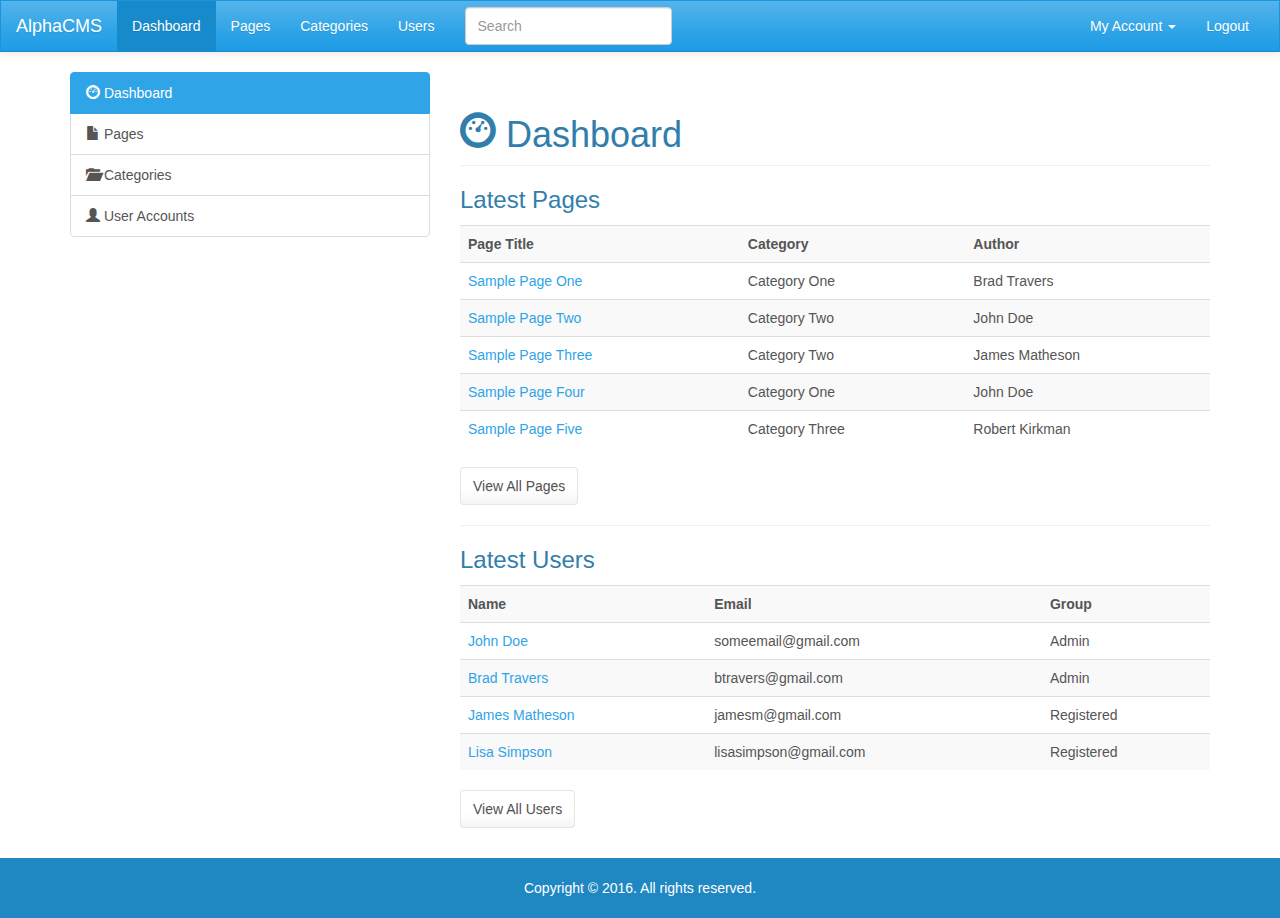
<file: index.html>
<!DOCTYPE html>
<html lang="en">
  <head>
    <meta charset="utf-8">
    <meta http-equiv="X-UA-Compatible" content="IE=edge">
    <meta name="viewport" content="width=device-width, initial-scale=1">

    <title>AlphaCMS</title>

    <!-- Bootstrap core CSS -->
    <link href="css/bootstrap.css" rel="stylesheet">

    <!-- Custom styles for this template -->
    <link href="css/style.css" rel="stylesheet">
  </head>

  <body>

    <nav class="navbar navbar-default">
      <div class="container-fluid">
        <div class="navbar-header">
          <button type="button" class="navbar-toggle collapsed" data-toggle="collapse" data-target="#bs-example-navbar-collapse-1">
            <span class="sr-only">Toggle navigation</span>
            <span class="icon-bar"></span>
            <span class="icon-bar"></span>
            <span class="icon-bar"></span>
          </button>
          <a class="navbar-brand" href="#">AlphaCMS</a>
        </div>

        <div class="collapse navbar-collapse" id="bs-example-navbar-collapse-1">
          <ul class="nav navbar-nav">
            <li class="active"><a href="index.html">Dashboard</a></li>
            <li><a href="pages.html">Pages</a></li>
            <li><a href="categories.html">Categories</a></li>
            <li><a href="users.html">Users</a></li>
          </ul>
          <form class="navbar-form navbar-left">
            <input type="text" class="form-control col-lg-8" placeholder="Search">
          </form>
          <ul class="nav navbar-nav navbar-right">
            <li class="dropdown">
              <a href="#" class="dropdown-toggle" data-toggle="dropdown">My Account <b class="caret"></b></a>
              <ul class="dropdown-menu">
                <li><a href="#">Profile</a></li>
              </ul>
            </li>
            <li><a href="login.html">Logout</a></li>
          </ul>
        </div>
      </div>
    </nav>

    <section>
      <div class="container">
        <div class="row">
          <div class="col-md-4">
            <div class="list-group">
              <a href="index.html" class="list-group-item active">
                <i class="glyphicon glyphicon-dashboard"></i> Dashboard
              </a>
              <a href="pages.html" class="list-group-item"><i class="glyphicon glyphicon-file"></i> Pages</a>
              <a href="categories.html" class="list-group-item"><i class="glyphicon glyphicon-folder-open"></i> Categories</a>
              <a href="users.html" class="list-group-item"><i class="glyphicon glyphicon-user"></i> User Accounts</a>
            </div>
          </div>
          <div class="col-md-8">
            <h1 class="page-header"><i class="glyphicon glyphicon-dashboard"></i> Dashboard</h1>
            <h3>Latest Pages</h3>
            <table class="table table-striped">
              <tr>
                <th>Page Title</th>
                <th>Category</th>
                <th>Author</th>
              </tr>
              <tr>
                <td><a href="page.html">Sample Page One</a></td>
                <td>Category One</td>
                <td>Brad Travers</td>
              </tr>
              <tr>
                <td><a href="page.html">Sample Page Two</a></td>
                <td>Category Two</td>
                <td>John Doe</td>
              </tr>
              <tr>
                <td><a href="page.html">Sample Page Three</a></td>
                <td>Category Two</td>
                <td>James Matheson</td>
              </tr>
              <tr>
                <td><a href="page.html">Sample Page Four</a></td>
                <td>Category One</td>
                <td>John Doe</td>
              </tr>
              <tr>
                <td><a href="page.html">Sample Page Five</a></td>
                <td>Category Three</td>
                <td>Robert Kirkman</td>
              </tr>
            </table>
            <a class="btn btn-default" href="pages.html">View All Pages</a>
            <hr />

            <h3>Latest Users</h3>
            <table class="table table-striped">
              <tr>
                <th>Name</th>
                <th>Email</th>
                <th>Group</th>
              </tr>
              <tr>
                <td><a href="page.html">John Doe</a></td>
                <td>someemail@gmail.com</td>
                <td>Admin</td>
              </tr>
             <tr>
                <td><a href="page.html">Brad Travers</a></td>
                <td>btravers@gmail.com</td>
                <td>Admin</td>
              </tr>
              <tr>
                <td><a href="page.html">James Matheson</a></td>
                <td>jamesm@gmail.com</td>
                <td>Registered</td>
              </tr>
              <tr>
                <td><a href="page.html">Lisa Simpson</a></td>
                <td>lisasimpson@gmail.com</td>
                <td>Registered</td>
              </tr>
            </table>
            <a class="btn btn-default" href="users.html">View All Users</a>
          </div>
        </div>
      </div>
    </section>

    <footer>
      <p>Copyright &copy; 2016. All rights reserved.</p>
    </footer>

    <!-- Bootstrap core JavaScript
    ================================================== -->
    <!-- Placed at the end of the document so the pages load faster -->
    <script src="https://ajax.googleapis.com/ajax/libs/jquery/1.11.3/jquery.min.js"></script>
    <script>window.jQuery || document.write('<script src="../../assets/js/vendor/jquery.min.js"><\/script>')</script>
    <script src="js/bootstrap.js"></script>
  </body>
</html>
</file>
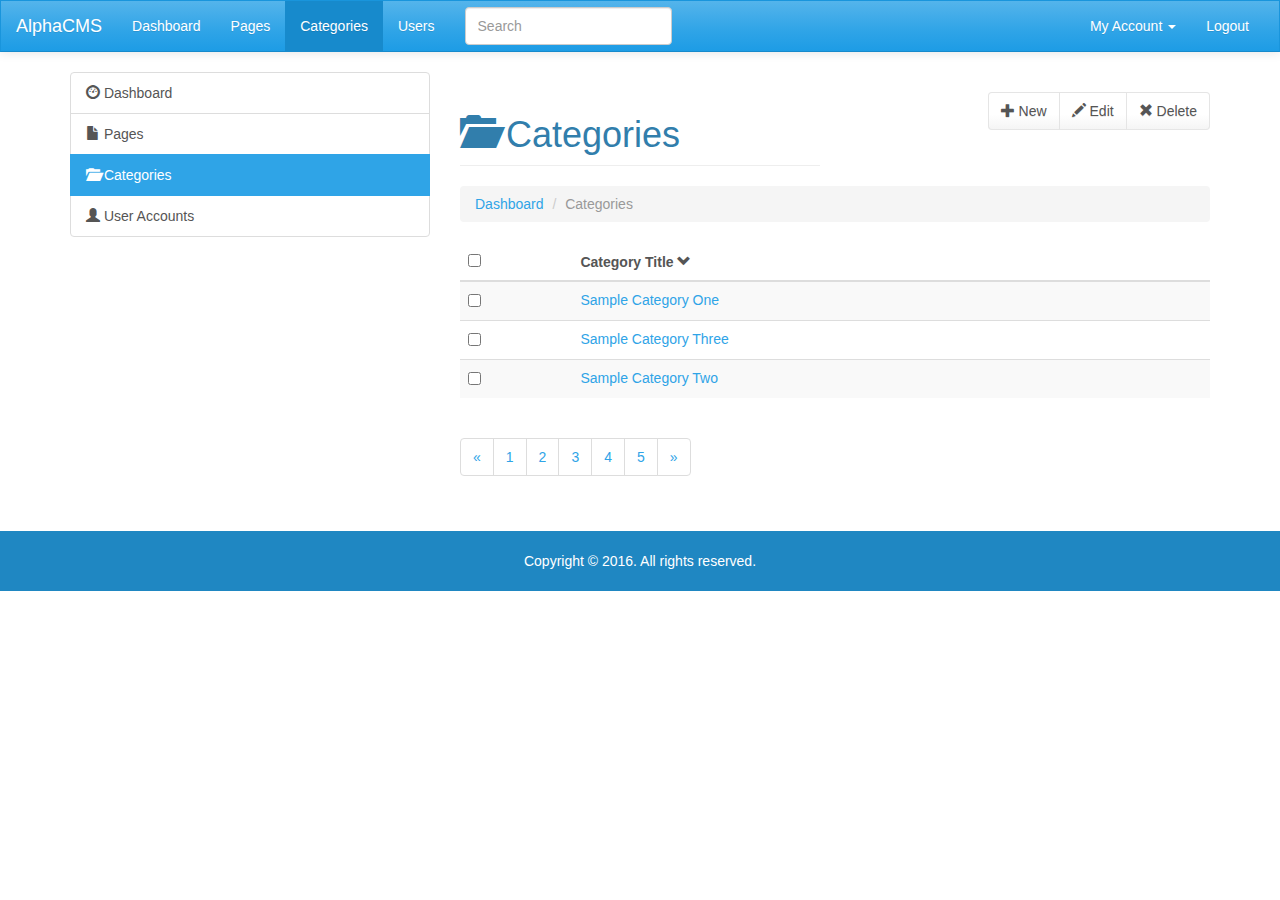
<file: categories.html>
<!DOCTYPE html>
<html lang="en">
  <head>
    <meta charset="utf-8">
    <meta http-equiv="X-UA-Compatible" content="IE=edge">
    <meta name="viewport" content="width=device-width, initial-scale=1">

    <title>AlphaCMS: Categories</title>

    <!-- Bootstrap core CSS -->
    <link href="css/bootstrap.css" rel="stylesheet">

    <!-- Custom styles for this template -->
    <link href="css/style.css" rel="stylesheet">
  </head>

  <body>

    <nav class="navbar navbar-default">
      <div class="container-fluid">
        <div class="navbar-header">
          <button type="button" class="navbar-toggle collapsed" data-toggle="collapse" data-target="#bs-example-navbar-collapse-1">
            <span class="sr-only">Toggle navigation</span>
            <span class="icon-bar"></span>
            <span class="icon-bar"></span>
            <span class="icon-bar"></span>
          </button>
          <a class="navbar-brand" href="#">AlphaCMS</a>
        </div>

        <div class="collapse navbar-collapse" id="bs-example-navbar-collapse-1">
          <ul class="nav navbar-nav">
            <li><a href="index.html">Dashboard</a></li>
            <li><a href="pages.html">Pages</a></li>
            <li class="active"><a href="categories.html">Categories</a></li>
            <li><a href="users.html">Users</a></li>
          </ul>
          <form class="navbar-form navbar-left">
            <input type="text" class="form-control col-lg-8 search-form" placeholder="Search">
          </form>
          <ul class="nav navbar-nav navbar-right">
            <li class="dropdown">
              <a href="#" class="dropdown-toggle" data-toggle="dropdown">My Account <b class="caret"></b></a>
              <ul class="dropdown-menu">
                <li><a href="#">Profile</a></li>
              </ul>
            </li>
            <li><a href="login.html">Logout</a></li>
          </ul>
        </div>
      </div>
    </nav>

    <section>
      <div class="container">
        <div class="row">
          <div class="col-md-4">
            <div class="list-group">
              <a href="index.html" class="list-group-item">
                <i class="glyphicon glyphicon-dashboard"></i> Dashboard
              </a>
              <a href="pages.html" class="list-group-item"><i class="glyphicon glyphicon-file"></i> Pages</a>
              <a href="categories.html" class="list-group-item active"><i class="glyphicon glyphicon-folder-open"></i> Categories</a>
              <a href="users.html" class="list-group-item"><i class="glyphicon glyphicon-user"></i> User Accounts</a>
            </div>
          </div>
          <div class="col-md-8">
            <div class="row">
              <div class="col-md-6">
                <h1 class="page-header"><i class="glyphicon glyphicon-folder-open"></i> Categories</h1>
              </div>
              <div class="col-md-6">
                <div class="btn-group actions" role="group" aria-label="...">
                  <a href="#" class="btn btn-default"><i class="glyphicon glyphicon-plus"></i> New</a>
                  <a href="#" class="btn btn-default"><i class="glyphicon glyphicon-pencil"></i> Edit</a>
                  <a href="#" class="btn btn-default"><i class="glyphicon glyphicon-remove"></i> Delete</a>
                </div>
              </div>
            </div>

              <ol class="breadcrumb">
                <li><a href="index.html">Dashboard</a></li>
                <li class="active">Categories</li>
              </ol>

            <table id="sort-table" class="table table-striped tablesorter">
              <thead>
              <tr>
                <th><input type="checkbox"></th>
                <th>Category Title <i class="glyphicon glyphicon-chevron-down"></i></th>
              </tr>
              </thead>
              <tbody>
              <tr>
                <td><input type="checkbox"></td>
                <td><a href="category.html">Sample Category One</a></td>
                </tr>
              <tr>
                <td><input type="checkbox"></td>
                <td><a href="category.html">Sample Category Two</a></td>
              </tr>
              <tr>
                <td><input type="checkbox"></td>
                <td><a href="category.html">Sample Category Three</a></td>
              </tr>
              </tbody>
            </table>
            <nav>
                <ul class="pagination">
                  <li>
                    <a href="#" aria-label="Previous">
                      <span aria-hidden="true">&laquo;</span>
                    </a>
                  </li>
                  <li><a href="#">1</a></li>
                  <li><a href="#">2</a></li>
                  <li><a href="#">3</a></li>
                  <li><a href="#">4</a></li>
                  <li><a href="#">5</a></li>
                  <li>
                    <a href="#" aria-label="Next">
                      <span aria-hidden="true">&raquo;</span>
                    </a>
                  </li>
                </ul>
              </nav>
          </div>
        </div>
      </div>
    </section>

    <footer>
      <p>Copyright &copy; 2016. All rights reserved.</p>
    </footer>

    <!-- Bootstrap core JavaScript
    ================================================== -->
    <!-- Placed at the end of the document so the pages load faster -->
    <script src="https://ajax.googleapis.com/ajax/libs/jquery/1.11.3/jquery.min.js"></script>
    <script>window.jQuery || document.write('<script src="../../assets/js/vendor/jquery.min.js"><\/script>')</script>
    <script src="js/jquery.tablesorter.js"></script>
    <script src="js/bootstrap.js"></script>
    <script>
    $(function(){
      $('#sort-table').tablesorter({
        sortList:[[0,0], [1,0]]
      });
    });
    </script>
    <script>
    var $rows = $('table tr');
    $('.search-form').keyup(function() {
      var val = $.trim($(this).val()).replace(/ +/g, ' ').toLowerCase();
      $rows.show().filter(function() {
        var text = $(this).text().replace(/\s+/g, ' ').toLowerCase();
        return !~text.indexOf(val);
      }).hide();
    });
    </script>
  </body>
</html>
</file>
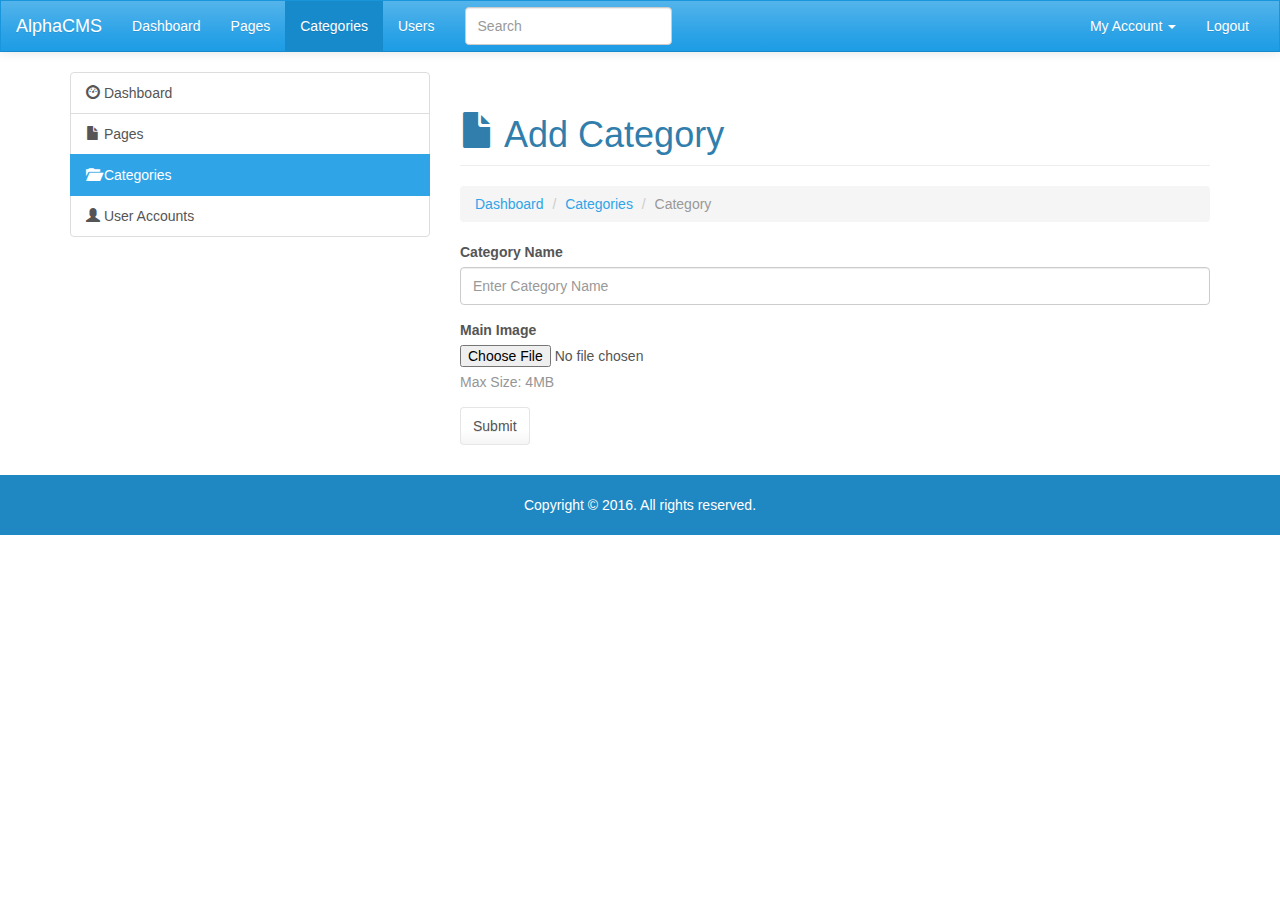
<file: category.html>
<!DOCTYPE html>
<html lang="en">
  <head>
    <meta charset="utf-8">
    <meta http-equiv="X-UA-Compatible" content="IE=edge">
    <meta name="viewport" content="width=device-width, initial-scale=1">

    <title>AlphaCMS: Add Category</title>

    <!-- Bootstrap core CSS -->
    <link href="css/bootstrap.css" rel="stylesheet">

    <!-- Custom styles for this template -->
    <link href="css/style.css" rel="stylesheet">
  </head>

  <body>

    <nav class="navbar navbar-default">
      <div class="container-fluid">
        <div class="navbar-header">
          <button type="button" class="navbar-toggle collapsed" data-toggle="collapse" data-target="#bs-example-navbar-collapse-1">
            <span class="sr-only">Toggle navigation</span>
            <span class="icon-bar"></span>
            <span class="icon-bar"></span>
            <span class="icon-bar"></span>
          </button>
          <a class="navbar-brand" href="#">AlphaCMS</a>
        </div>

        <div class="collapse navbar-collapse" id="bs-example-navbar-collapse-1">
          <ul class="nav navbar-nav">
            <li><a href="index.html">Dashboard</a></li>
            <li><a href="pages.html">Pages</a></li>
            <li class="active"><a href="categories.html">Categories</a></li>
            <li><a href="users.html">Users</a></li>
          </ul>
          <form class="navbar-form navbar-left">
            <input type="text" class="form-control col-lg-8 search-form" placeholder="Search">
          </form>
          <ul class="nav navbar-nav navbar-right">
            <li class="dropdown">
              <a href="#" class="dropdown-toggle" data-toggle="dropdown">My Account <b class="caret"></b></a>
              <ul class="dropdown-menu">
                <li><a href="#">Profile</a></li>
              </ul>
            </li>
            <li><a href="login.html">Logout</a></li>
          </ul>
        </div>
      </div>
    </nav>

    <section>
      <div class="container">
        <div class="row">
          <div class="col-md-4">
            <div class="list-group">
              <a href="index.html" class="list-group-item">
                <i class="glyphicon glyphicon-dashboard"></i> Dashboard
              </a>
              <a href="pages.html" class="list-group-item"><i class="glyphicon glyphicon-file"></i> Pages</a>
              <a href="categories.html" class="list-group-item active"><i class="glyphicon glyphicon-folder-open"></i> Categories</a>
              <a href="users.html" class="list-group-item"><i class="glyphicon glyphicon-user"></i> User Accounts</a>
            </div>
          </div>
          <div class="col-md-8">
            <div class="row">
              <div class="col-md-12">
                <h1 class="page-header"><i class="glyphicon glyphicon-file"></i> Add Category</h1>
              </div>
            </div>
              <ol class="breadcrumb">
                <li><a href="index.html">Dashboard</a></li>
                <li><a href="categories.html">Categories</a></li>
                <li class="active">Category</li>
              </ol>

              <form>
                <div class="form-group">
                  <label>Category Name</label>
                  <input type="text" class="form-control" placeholder="Enter Category Name">
                </div>
                <div class="form-group">
                  <label>Main Image</label>
                  <input type="file">
                  <p class="help-block">Max Size: 4MB</p>
                </div>
                <button type="submit" class="btn btn-default">Submit</button>
              </form>

          </div>
        </div>
      </div>
    </section>

    <footer>
      <p>Copyright &copy; 2016. All rights reserved.</p>
    </footer>

    <!-- Bootstrap core JavaScript
    ================================================== -->
    <!-- Placed at the end of the document so the pages load faster -->
    <script src="https://ajax.googleapis.com/ajax/libs/jquery/1.11.3/jquery.min.js"></script>
    <script>window.jQuery || document.write('<script src="../../assets/js/vendor/jquery.min.js"><\/script>')</script>
    <script src="js/jquery.tablesorter.js"></script>
    <script src="js/bootstrap.js"></script>
    <script>
    $(function(){
      $('#sort-table').tablesorter({
        sortList:[[0,0], [1,0]]
      });
    });
    </script>

    <script>
    var $rows = $('table tr');
    $('.search-form').keyup(function() {
      var val = $.trim($(this).val()).replace(/ +/g, ' ').toLowerCase();
      $rows.show().filter(function() {
        var text = $(this).text().replace(/\s+/g, ' ').toLowerCase();
        return !~text.indexOf(val);
      }).hide();
    });
    </script>
  </body>
</html>
</file>
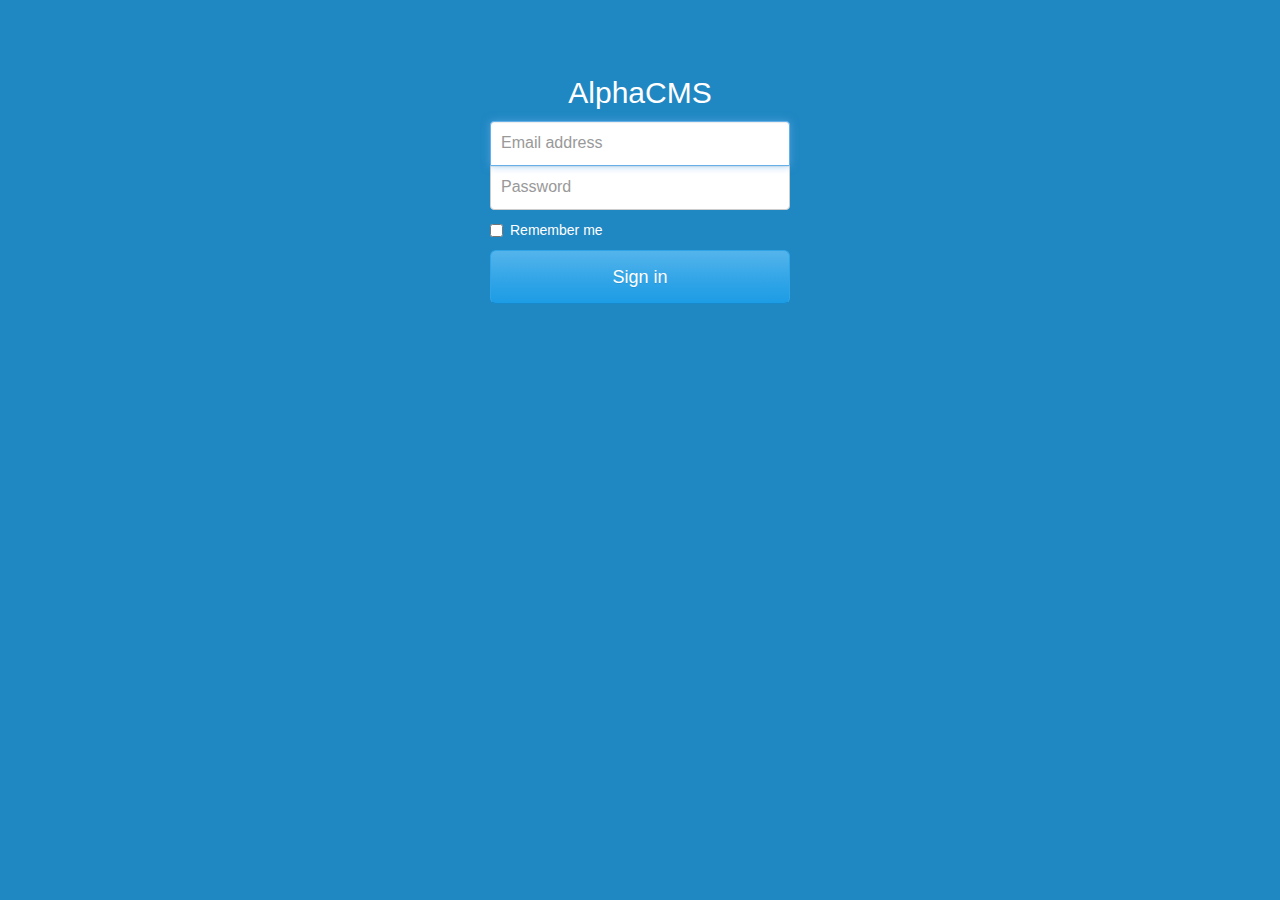
<file: login.html>
<!DOCTYPE html>
<html lang="en">
  <head>
    <meta charset="utf-8">
    <meta http-equiv="X-UA-Compatible" content="IE=edge">
    <meta name="viewport" content="width=device-width, initial-scale=1">

    <title>Starter Template for Bootstrap</title>

    <!-- Bootstrap core CSS -->
    <link href="css/bootstrap.css" rel="stylesheet">

    <!-- Custom styles for this template -->
    <link href="css/style.css" rel="stylesheet">
  </head>

  <body id="login">

  <div class="container">

      <form class="form-signin" action="index.html" method="post">
        <h2 class="form-signin-heading text-center">AlphaCMS</h2>
        <label for="inputEmail" class="sr-only">Email address</label>
        <input type="email" id="inputEmail" class="form-control" placeholder="Email address" required autofocus>
        <label for="inputPassword" class="sr-only">Password</label>
        <input type="password" id="inputPassword" class="form-control" placeholder="Password" required>
        <div class="checkbox">
          <label>
            <input type="checkbox" value="remember-me"> Remember me
          </label>
        </div>
        <button class="btn btn-lg btn-primary btn-block" type="submit">Sign in</button>
      </form>

    </div> <!-- /container -->



    <!-- Bootstrap core JavaScript
    ================================================== -->
    <!-- Placed at the end of the document so the pages load faster -->
    <script src="https://ajax.googleapis.com/ajax/libs/jquery/1.11.3/jquery.min.js"></script>
    <script>window.jQuery || document.write('<script src="../../assets/js/vendor/jquery.min.js"><\/script>')</script>
    <script src="js/bootstrap.js"></script>
  </body>
</html>
</file>
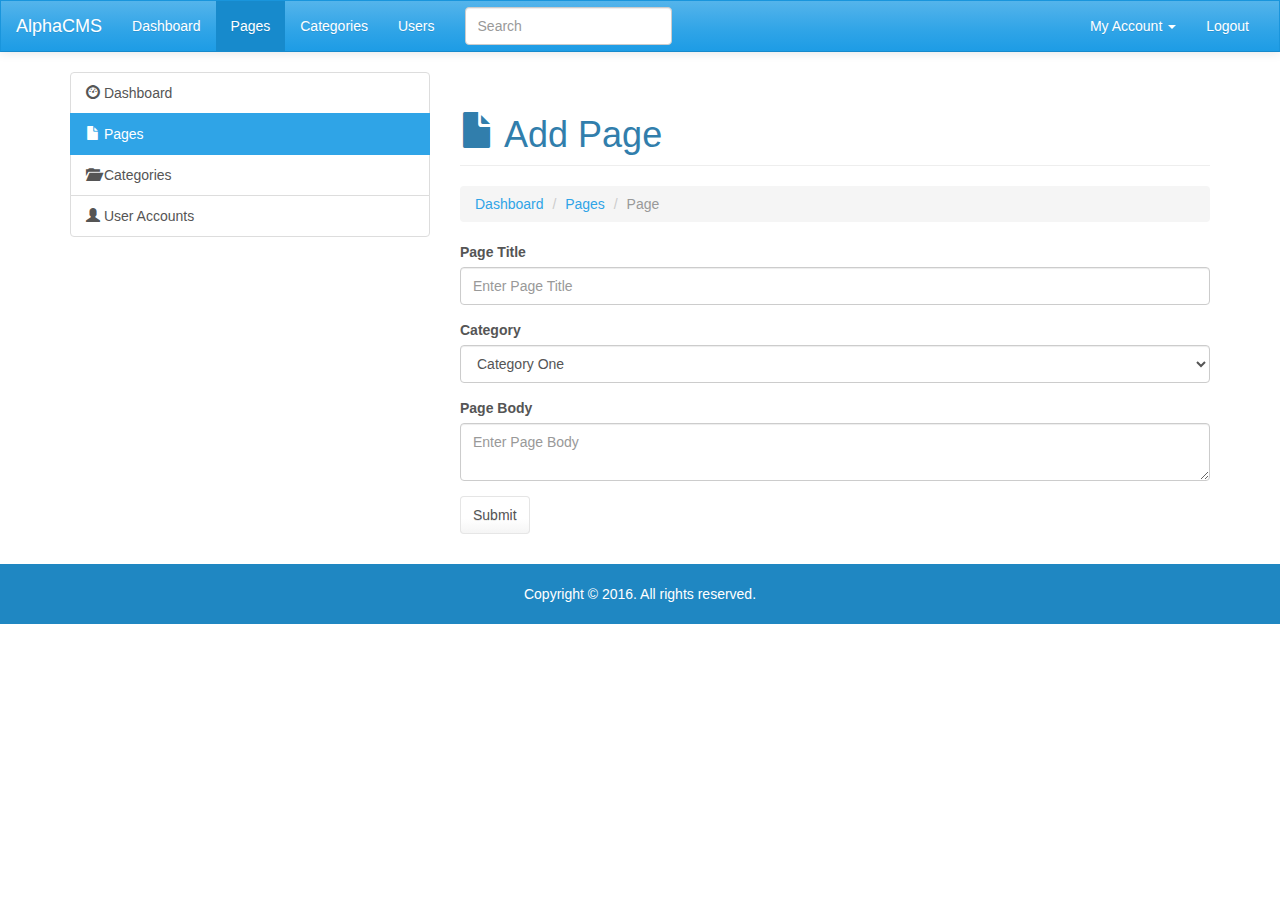
<file: page.html>
<!DOCTYPE html>
<html lang="en">
  <head>
    <meta charset="utf-8">
    <meta http-equiv="X-UA-Compatible" content="IE=edge">
    <meta name="viewport" content="width=device-width, initial-scale=1">

    <title>AlphaCMS: Add Page</title>

    <!-- Bootstrap core CSS -->
    <link href="css/bootstrap.css" rel="stylesheet">

    <!-- Custom styles for this template -->
    <link href="css/style.css" rel="stylesheet">
  </head>

  <body>

    <nav class="navbar navbar-default">
      <div class="container-fluid">
        <div class="navbar-header">
          <button type="button" class="navbar-toggle collapsed" data-toggle="collapse" data-target="#bs-example-navbar-collapse-1">
            <span class="sr-only">Toggle navigation</span>
            <span class="icon-bar"></span>
            <span class="icon-bar"></span>
            <span class="icon-bar"></span>
          </button>
          <a class="navbar-brand" href="#">AlphaCMS</a>
        </div>

        <div class="collapse navbar-collapse" id="bs-example-navbar-collapse-1">
          <ul class="nav navbar-nav">
            <li><a href="index.html">Dashboard</a></li>
            <li class="active"><a href="pages.html">Pages</a></li>
            <li><a href="categories.html">Categories</a></li>
            <li><a href="users.html">Users</a></li>
          </ul>
          <form class="navbar-form navbar-left">
            <input type="text" class="form-control col-lg-8 search-form" placeholder="Search">
          </form>
          <ul class="nav navbar-nav navbar-right">
            <li class="dropdown">
              <a href="#" class="dropdown-toggle" data-toggle="dropdown">My Account <b class="caret"></b></a>
              <ul class="dropdown-menu">
                <li><a href="#">Profile</a></li>
              </ul>
            </li>
            <li><a href="login.html">Logout</a></li>
          </ul>
        </div>
      </div>
    </nav>

    <section>
      <div class="container">
        <div class="row">
          <div class="col-md-4">
            <div class="list-group">
              <a href="index.html" class="list-group-item">
                <i class="glyphicon glyphicon-dashboard"></i> Dashboard
              </a>
              <a href="pages.html" class="list-group-item active"><i class="glyphicon glyphicon-file"></i> Pages</a>
              <a href="categories.html" class="list-group-item"><i class="glyphicon glyphicon-folder-open"></i> Categories</a>
              <a href="users.html" class="list-group-item"><i class="glyphicon glyphicon-user"></i> User Accounts</a>
            </div>
          </div>
          <div class="col-md-8">
            <div class="row">
              <div class="col-md-12">
                <h1 class="page-header"><i class="glyphicon glyphicon-file"></i> Add Page</h1>
              </div>
            </div>
              <ol class="breadcrumb">
                <li><a href="index.html">Dashboard</a></li>
                <li><a href="pages.html">Pages</a></li>
                <li class="active">Page</li>
              </ol>

              <form>
                <div class="form-group">
                  <label>Page Title</label>
                  <input type="text" class="form-control" placeholder="Enter Page Title">
                </div>
                <div class="form-group">
                  <label>Category</label>
                  <select class="form-control">
                  <option value="1">Category One</option>
                  <option value="2">Category Two</option>
                  <option value="3">Category Three</option>
                  <option value="4">Category Four</option>
                  </select>
                </div>
                <div class="form-group">
                  <label>Page Body</label>
                  <textarea class="form-control" placeholder="Enter Page Body"></textarea>
                </div>
                <button type="submit" class="btn btn-default">Submit</button>
              </form>

          </div>
        </div>
      </div>
    </section>

    <footer>
      <p>Copyright &copy; 2016. All rights reserved.</p>
    </footer>

    <!-- Bootstrap core JavaScript
    ================================================== -->
    <!-- Placed at the end of the document so the pages load faster -->
    <script src="https://ajax.googleapis.com/ajax/libs/jquery/1.11.3/jquery.min.js"></script>
    <script>window.jQuery || document.write('<script src="../../assets/js/vendor/jquery.min.js"><\/script>')</script>
    <script src="js/jquery.tablesorter.js"></script>
    <script src="js/bootstrap.js"></script>
    <script>
    $(function(){
      $('#sort-table').tablesorter({
        sortList:[[0,0], [1,0]]
      });
    });
    </script>

    <script>
    var $rows = $('table tr');
    $('.search-form').keyup(function() {
      var val = $.trim($(this).val()).replace(/ +/g, ' ').toLowerCase();
      $rows.show().filter(function() {
        var text = $(this).text().replace(/\s+/g, ' ').toLowerCase();
        return !~text.indexOf(val);
      }).hide();
    });
    </script>
  </body>
</html>
</file>
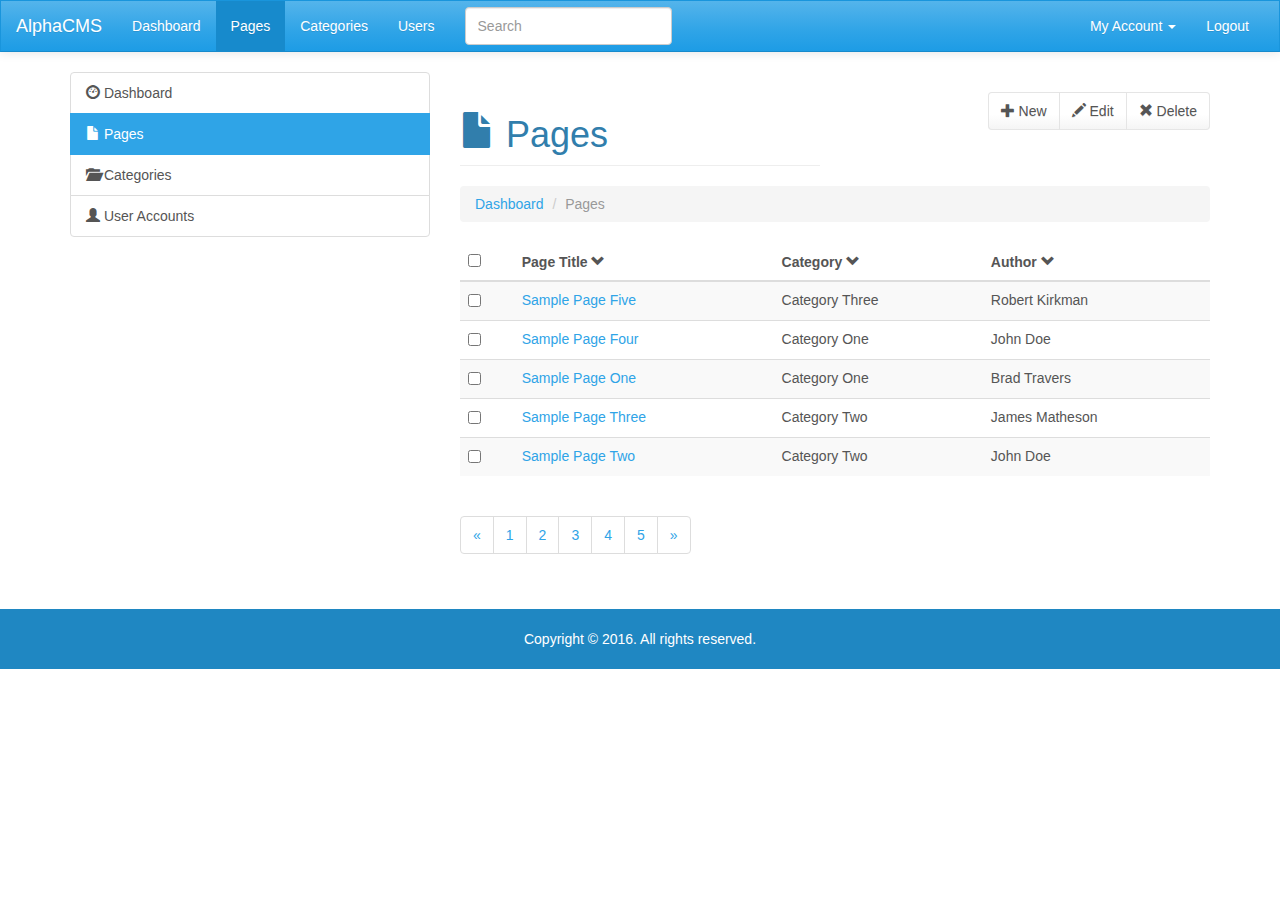
<file: pages.html>
<!DOCTYPE html>
<html lang="en">
  <head>
    <meta charset="utf-8">
    <meta http-equiv="X-UA-Compatible" content="IE=edge">
    <meta name="viewport" content="width=device-width, initial-scale=1">

    <title>AlphaCMS: Pages</title>

    <!-- Bootstrap core CSS -->
    <link href="css/bootstrap.css" rel="stylesheet">

    <!-- Custom styles for this template -->
    <link href="css/style.css" rel="stylesheet">
  </head>

  <body>

    <nav class="navbar navbar-default">
      <div class="container-fluid">
        <div class="navbar-header">
          <button type="button" class="navbar-toggle collapsed" data-toggle="collapse" data-target="#bs-example-navbar-collapse-1">
            <span class="sr-only">Toggle navigation</span>
            <span class="icon-bar"></span>
            <span class="icon-bar"></span>
            <span class="icon-bar"></span>
          </button>
          <a class="navbar-brand" href="#">AlphaCMS</a>
        </div>

        <div class="collapse navbar-collapse" id="bs-example-navbar-collapse-1">
          <ul class="nav navbar-nav">
            <li><a href="index.html">Dashboard</a></li>
            <li class="active"><a href="pages.html">Pages</a></li>
            <li><a href="categories.html">Categories</a></li>
            <li><a href="users.html">Users</a></li>
          </ul>
          <form class="navbar-form navbar-left">
            <input type="text" class="form-control col-lg-8 search-form" placeholder="Search">
          </form>
          <ul class="nav navbar-nav navbar-right">
            <li class="dropdown">
              <a href="#" class="dropdown-toggle" data-toggle="dropdown">My Account <b class="caret"></b></a>
              <ul class="dropdown-menu">
                <li><a href="#">Profile</a></li>
              </ul>
            </li>
            <li><a href="login.html">Logout</a></li>
          </ul>
        </div>
      </div>
    </nav>

    <section>
      <div class="container">
        <div class="row">
          <div class="col-md-4">
            <div class="list-group">
              <a href="index.html" class="list-group-item">
                <i class="glyphicon glyphicon-dashboard"></i> Dashboard
              </a>
              <a href="pages.html" class="list-group-item active"><i class="glyphicon glyphicon-file"></i> Pages</a>
              <a href="categories.html" class="list-group-item"><i class="glyphicon glyphicon-folder-open"></i> Categories</a>
              <a href="users.html" class="list-group-item"><i class="glyphicon glyphicon-user"></i> User Accounts</a>
            </div>
          </div>
          <div class="col-md-8">
            <div class="row">
              <div class="col-md-6">
                <h1 class="page-header"><i class="glyphicon glyphicon-file"></i> Pages</h1>
              </div>
              <div class="col-md-6">
                <div class="btn-group actions" role="group" aria-label="...">
                  <a href="#" class="btn btn-default"><i class="glyphicon glyphicon-plus"></i> New</a>
                  <a href="#" class="btn btn-default"><i class="glyphicon glyphicon-pencil"></i> Edit</a>
                  <a href="#" class="btn btn-default"><i class="glyphicon glyphicon-remove"></i> Delete</a>
                </div>
              </div>
            </div>

              <ol class="breadcrumb">
                <li><a href="index.html">Dashboard</a></li>
                <li class="active">Pages</li>
              </ol>

            <table id="sort-table" class="table table-striped tablesorter">
              <thead>
              <tr>
                <th><input type="checkbox"></th>
                <th>Page Title <i class="glyphicon glyphicon-chevron-down"></i></th>
                <th>Category <i class="glyphicon glyphicon-chevron-down"></i></th>
                <th>Author <i class="glyphicon glyphicon-chevron-down"></i></th>
              </tr>
              </thead>
              <tbody>
              <tr>
                <td><input type="checkbox"></td>
                <td><a href="page.html">Sample Page One</a></td>
                <td>Category One</td>
                <td>Brad Travers</td>
              </tr>
              <tr>
                <td><input type="checkbox"></td>
                <td><a href="page.html">Sample Page Two</a></td>
                <td>Category Two</td>
                <td>John Doe</td>
              </tr>
              <tr>
                <td><input type="checkbox"></td>
                <td><a href="page.html">Sample Page Three</a></td>
                <td>Category Two</td>
                <td>James Matheson</td>
              </tr>
              <tr>
                <td><input type="checkbox"></td>
                <td><a href="page.html">Sample Page Four</a></td>
                <td>Category One</td>
                <td>John Doe</td>
              </tr>
              <tr>
                <td><input type="checkbox"></td>
                <td><a href="page.html">Sample Page Five</a></td>
                <td>Category Three</td>
                <td>Robert Kirkman</td>
              </tr>
              </tbody>
            </table>
            <nav>
                <ul class="pagination">
                  <li>
                    <a href="#" aria-label="Previous">
                      <span aria-hidden="true">&laquo;</span>
                    </a>
                  </li>
                  <li><a href="#">1</a></li>
                  <li><a href="#">2</a></li>
                  <li><a href="#">3</a></li>
                  <li><a href="#">4</a></li>
                  <li><a href="#">5</a></li>
                  <li>
                    <a href="#" aria-label="Next">
                      <span aria-hidden="true">&raquo;</span>
                    </a>
                  </li>
                </ul>
              </nav>
          </div>
        </div>
      </div>
    </section>

    <footer>
      <p>Copyright &copy; 2016. All rights reserved.</p>
    </footer>

    <!-- Bootstrap core JavaScript
    ================================================== -->
    <!-- Placed at the end of the document so the pages load faster -->
    <script src="https://ajax.googleapis.com/ajax/libs/jquery/1.11.3/jquery.min.js"></script>
    <script>window.jQuery || document.write('<script src="../../assets/js/vendor/jquery.min.js"><\/script>')</script>
    <script src="js/jquery.tablesorter.js"></script>
    <script src="js/bootstrap.js"></script>
    <script>
    $(function(){
      $('#sort-table').tablesorter({
        sortList:[[0,0], [1,0]]
      });
    });
    </script>

    <script>
    var $rows = $('table tr');
    $('.search-form').keyup(function() {
      var val = $.trim($(this).val()).replace(/ +/g, ' ').toLowerCase();
      $rows.show().filter(function() {
        var text = $(this).text().replace(/\s+/g, ' ').toLowerCase();
        return !~text.indexOf(val);
      }).hide();
    });
    </script>
  </body>
</html>
</file>
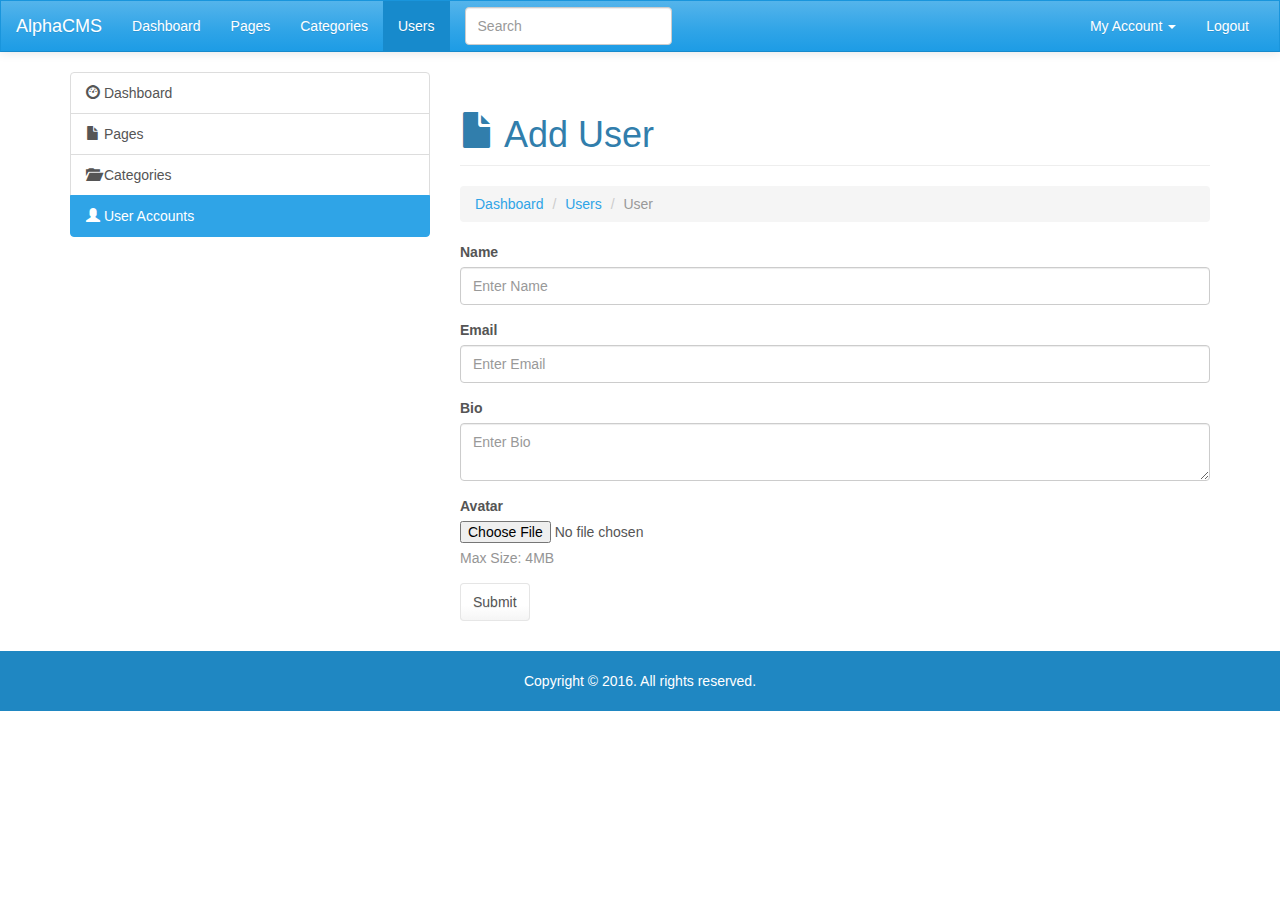
<file: user.html>
<!DOCTYPE html>
<html lang="en">
  <head>
    <meta charset="utf-8">
    <meta http-equiv="X-UA-Compatible" content="IE=edge">
    <meta name="viewport" content="width=device-width, initial-scale=1">

    <title>AlphaCMS: Add User</title>

    <!-- Bootstrap core CSS -->
    <link href="css/bootstrap.css" rel="stylesheet">

    <!-- Custom styles for this template -->
    <link href="css/style.css" rel="stylesheet">
  </head>

  <body>

    <nav class="navbar navbar-default">
      <div class="container-fluid">
        <div class="navbar-header">
          <button type="button" class="navbar-toggle collapsed" data-toggle="collapse" data-target="#bs-example-navbar-collapse-1">
            <span class="sr-only">Toggle navigation</span>
            <span class="icon-bar"></span>
            <span class="icon-bar"></span>
            <span class="icon-bar"></span>
          </button>
          <a class="navbar-brand" href="#">AlphaCMS</a>
        </div>

        <div class="collapse navbar-collapse" id="bs-example-navbar-collapse-1">
          <ul class="nav navbar-nav">
            <li><a href="index.html">Dashboard</a></li>
            <li><a href="pages.html">Pages</a></li>
            <li><a href="categories.html">Categories</a></li>
            <li class="active"><a href="users.html">Users</a></li>
          </ul>
          <form class="navbar-form navbar-left">
            <input type="text" class="form-control col-lg-8 search-form" placeholder="Search">
          </form>
          <ul class="nav navbar-nav navbar-right">
            <li class="dropdown">
              <a href="#" class="dropdown-toggle" data-toggle="dropdown">My Account <b class="caret"></b></a>
              <ul class="dropdown-menu">
                <li><a href="#">Profile</a></li>
              </ul>
            </li>
            <li><a href="login.html">Logout</a></li>
          </ul>
        </div>
      </div>
    </nav>

    <section>
      <div class="container">
        <div class="row">
          <div class="col-md-4">
            <div class="list-group">
              <a href="index.html" class="list-group-item">
                <i class="glyphicon glyphicon-dashboard"></i> Dashboard
              </a>
              <a href="pages.html" class="list-group-item"><i class="glyphicon glyphicon-file"></i> Pages</a>
              <a href="categories.html" class="list-group-item"><i class="glyphicon glyphicon-folder-open"></i> Categories</a>
              <a href="users.html" class="list-group-item active"><i class="glyphicon glyphicon-user"></i> User Accounts</a>
            </div>
          </div>
          <div class="col-md-8">
            <div class="row">
              <div class="col-md-12">
                <h1 class="page-header"><i class="glyphicon glyphicon-file"></i> Add User</h1>
              </div>
            </div>
              <ol class="breadcrumb">
                <li><a href="index.html">Dashboard</a></li>
                <li><a href="users.html">Users</a></li>
                <li class="active">User</li>
              </ol>

              <form>
                <div class="form-group">
                  <label>Name</label>
                  <input type="text" class="form-control" placeholder="Enter Name">
                </div>
                <div class="form-group">
                  <label>Email</label>
                  <input type="text" class="form-control" placeholder="Enter Email">
                </div>
                <div class="form-group">
                  <label>Bio</label>
                  <textarea class="form-control" placeholder="Enter Bio"></textarea>
                </div>
                <div class="form-group">
                  <label>Avatar</label>
                  <input type="file">
                  <p class="help-block">Max Size: 4MB</p>
                </div>
                <button type="submit" class="btn btn-default">Submit</button>
              </form>

          </div>
        </div>
      </div>
    </section>

    <footer>
      <p>Copyright &copy; 2016. All rights reserved.</p>
    </footer>

    <!-- Bootstrap core JavaScript
    ================================================== -->
    <!-- Placed at the end of the document so the pages load faster -->
    <script src="https://ajax.googleapis.com/ajax/libs/jquery/1.11.3/jquery.min.js"></script>
    <script>window.jQuery || document.write('<script src="../../assets/js/vendor/jquery.min.js"><\/script>')</script>
    <script src="js/jquery.tablesorter.js"></script>
    <script src="js/bootstrap.js"></script>
    <script>
    $(function(){
      $('#sort-table').tablesorter({
        sortList:[[0,0], [1,0]]
      });
    });
    </script>

    <script>
    var $rows = $('table tr');
    $('.search-form').keyup(function() {
      var val = $.trim($(this).val()).replace(/ +/g, ' ').toLowerCase();
      $rows.show().filter(function() {
        var text = $(this).text().replace(/\s+/g, ' ').toLowerCase();
        return !~text.indexOf(val);
      }).hide();
    });
    </script>
  </body>
</html>
</file>
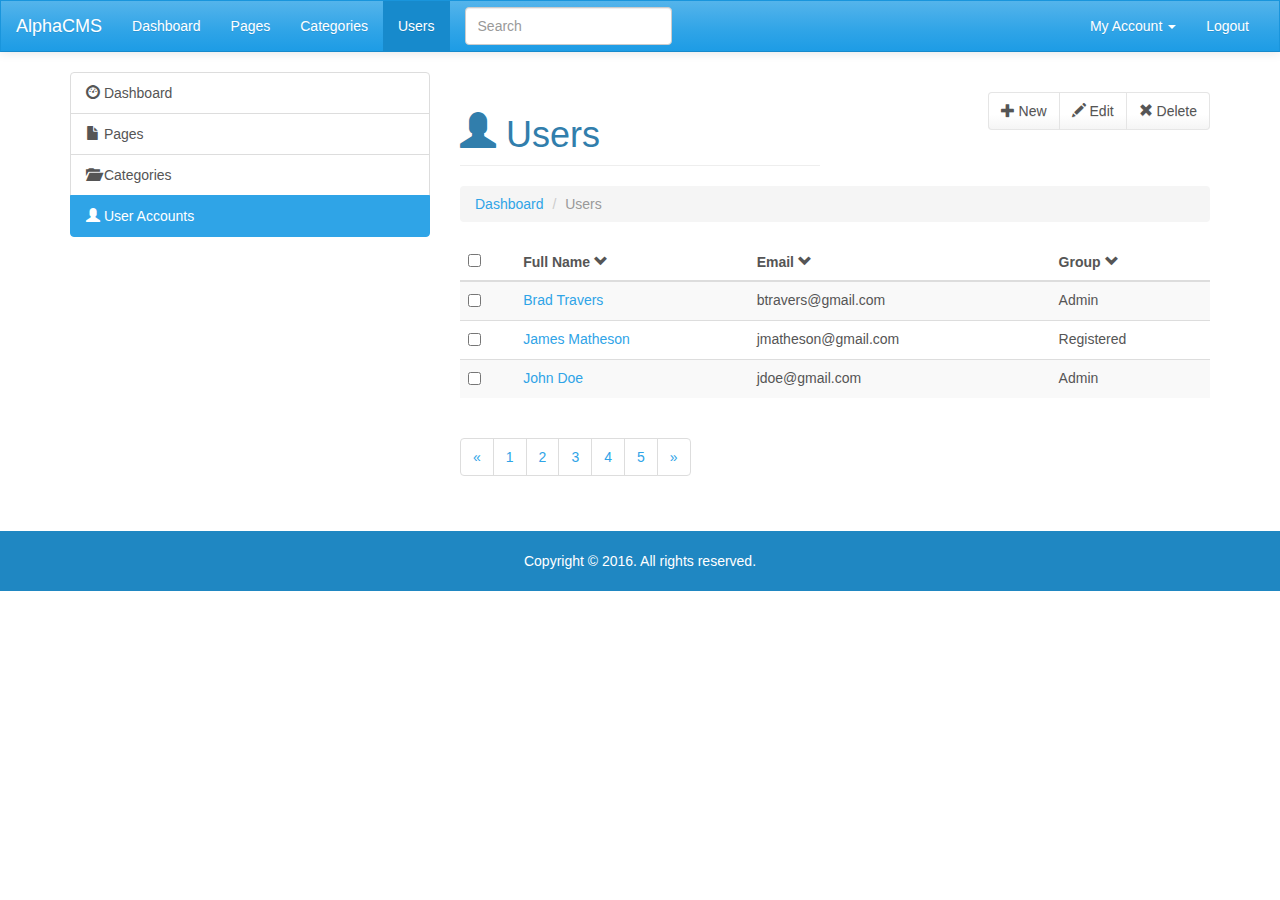
<file: users.html>
<!DOCTYPE html>
<html lang="en">
  <head>
    <meta charset="utf-8">
    <meta http-equiv="X-UA-Compatible" content="IE=edge">
    <meta name="viewport" content="width=device-width, initial-scale=1">

    <title>AlphaCMS: Users</title>

    <!-- Bootstrap core CSS -->
    <link href="css/bootstrap.css" rel="stylesheet">

    <!-- Custom styles for this template -->
    <link href="css/style.css" rel="stylesheet">
  </head>

  <body>

    <nav class="navbar navbar-default">
      <div class="container-fluid">
        <div class="navbar-header">
          <button type="button" class="navbar-toggle collapsed" data-toggle="collapse" data-target="#bs-example-navbar-collapse-1">
            <span class="sr-only">Toggle navigation</span>
            <span class="icon-bar"></span>
            <span class="icon-bar"></span>
            <span class="icon-bar"></span>
          </button>
          <a class="navbar-brand" href="#">AlphaCMS</a>
        </div>

        <div class="collapse navbar-collapse" id="bs-example-navbar-collapse-1">
          <ul class="nav navbar-nav">
            <li><a href="index.html">Dashboard</a></li>
            <li><a href="pages.html">Pages</a></li>
            <li><a href="categories.html">Categories</a></li>
            <li class="active"><a href="users.html">Users</a></li>
          </ul>
          <form class="navbar-form navbar-left">
            <input type="text" class="form-control col-lg-8 search-form" placeholder="Search">
          </form>
          <ul class="nav navbar-nav navbar-right">
            <li class="dropdown">
              <a href="#" class="dropdown-toggle" data-toggle="dropdown">My Account <b class="caret"></b></a>
              <ul class="dropdown-menu">
                <li><a href="#">Profile</a></li>
              </ul>
            </li>
            <li><a href="login.html">Logout</a></li>
          </ul>
        </div>
      </div>
    </nav>

    <section>
      <div class="container">
        <div class="row">
          <div class="col-md-4">
            <div class="list-group">
              <a href="index.html" class="list-group-item">
                <i class="glyphicon glyphicon-dashboard"></i> Dashboard
              </a>
              <a href="pages.html" class="list-group-item"><i class="glyphicon glyphicon-file"></i> Pages</a>
              <a href="categories.html" class="list-group-item"><i class="glyphicon glyphicon-folder-open"></i> Categories</a>
              <a href="users.html" class="list-group-item active"><i class="glyphicon glyphicon-user"></i> User Accounts</a>
            </div>
          </div>
          <div class="col-md-8">
            <div class="row">
              <div class="col-md-6">
                <h1 class="page-header"><i class="glyphicon glyphicon-user"></i> Users</h1>
              </div>
              <div class="col-md-6">
                <div class="btn-group actions" role="group" aria-label="...">
                  <a href="#" class="btn btn-default"><i class="glyphicon glyphicon-plus"></i> New</a>
                  <a href="#" class="btn btn-default"><i class="glyphicon glyphicon-pencil"></i> Edit</a>
                  <a href="#" class="btn btn-default"><i class="glyphicon glyphicon-remove"></i> Delete</a>
                </div>
              </div>
            </div>

              <ol class="breadcrumb">
                <li><a href="index.html">Dashboard</a></li>
                <li class="active">Users</li>
              </ol>

            <table id="sort-table" class="table table-striped tablesorter">
              <thead>
              <tr>
                <th><input type="checkbox"></th>
                <th>Full Name <i class="glyphicon glyphicon-chevron-down"></i></th>
                <th>Email <i class="glyphicon glyphicon-chevron-down"></i></th>
                <th>Group <i class="glyphicon glyphicon-chevron-down"></i></th>
              </tr>
              </thead>
              <tbody>
              <tr>
                <td><input type="checkbox"></td>
                <td><a href="user.html">John Doe</a></td>
                <td>jdoe@gmail.com</td>
                <td>Admin</td>
              </tr>
              <tr>
                <td><input type="checkbox"></td>
                <td><a href="user.html">Brad Travers</a></td>
                <td>btravers@gmail.com</td>
                <td>Admin</td>
              </tr>
              <tr>
                <td><input type="checkbox"></td>
                <td><a href="user.html">James Matheson</a></td>
                <td>jmatheson@gmail.com</td>
                <td>Registered</td>
              </tr>
              </tbody>
            </table>
              <nav>
                <ul class="pagination">
                  <li>
                    <a href="#" aria-label="Previous">
                      <span aria-hidden="true">&laquo;</span>
                    </a>
                  </li>
                  <li><a href="#">1</a></li>
                  <li><a href="#">2</a></li>
                  <li><a href="#">3</a></li>
                  <li><a href="#">4</a></li>
                  <li><a href="#">5</a></li>
                  <li>
                    <a href="#" aria-label="Next">
                      <span aria-hidden="true">&raquo;</span>
                    </a>
                  </li>
                </ul>
              </nav>
          </div>
        </div>
      </div>
    </section>

    <footer>
      <p>Copyright &copy; 2016. All rights reserved.</p>
    </footer>

    <!-- Bootstrap core JavaScript
    ================================================== -->
    <!-- Placed at the end of the document so the pages load faster -->
    <script src="https://ajax.googleapis.com/ajax/libs/jquery/1.11.3/jquery.min.js"></script>
    <script>window.jQuery || document.write('<script src="../../assets/js/vendor/jquery.min.js"><\/script>')</script>
     <script src="js/jquery.tablesorter.js"></script>
    <script src="js/bootstrap.js"></script>
    <script>
    $(function(){
      $('#sort-table').tablesorter({
        sortList:[[0,0], [1,0]]
      });
    });
    </script>
    <script>
    var $rows = $('table tr');
    $('.search-form').keyup(function() {
      var val = $.trim($(this).val()).replace(/ +/g, ' ').toLowerCase();
      $rows.show().filter(function() {
        var text = $(this).text().replace(/\s+/g, ' ').toLowerCase();
        return !~text.indexOf(val);
      }).hide();
    });
    </script>
  </body>
</html>
</file>
<file: css/style.css>
body {

}

.navbar {
	border-radius:0;
}

body#login {
  padding-top: 40px;
  padding-bottom: 40px;
  background-color: #1f87c2;
  color:#ffffff;
}

body#login h2 {
	color:#ffffff;
}

.form-signin {
  max-width: 330px;
  padding: 15px;
  margin: 0 auto;
}
.form-signin .form-signin-heading,
.form-signin .checkbox {
  margin-bottom: 10px;
}
.form-signin .checkbox {
  font-weight: normal;
}
.form-signin .form-control {
  position: relative;
  height: auto;
  -webkit-box-sizing: border-box;
     -moz-box-sizing: border-box;
          box-sizing: border-box;
  padding: 10px;
  font-size: 16px;
}
.form-signin .form-control:focus {
  z-index: 2;
}
.form-signin input[type="email"] {
  margin-bottom: -1px;
  border-bottom-right-radius: 0;
  border-bottom-left-radius: 0;
}
.form-signin input[type="password"] {
  margin-bottom: 10px;
  border-top-left-radius: 0;
  border-top-right-radius: 0;
}

footer {
	margin-top:30px;
	padding-top:20px;
	height: 60px;
	text-align: center;
	background-color:#1f87c2;
	color:#ffffff;
}

.actions {
	float: right;
	margin-top: 20px;
}

.tablesorter th {
	cursor: pointer;
}
</file>
